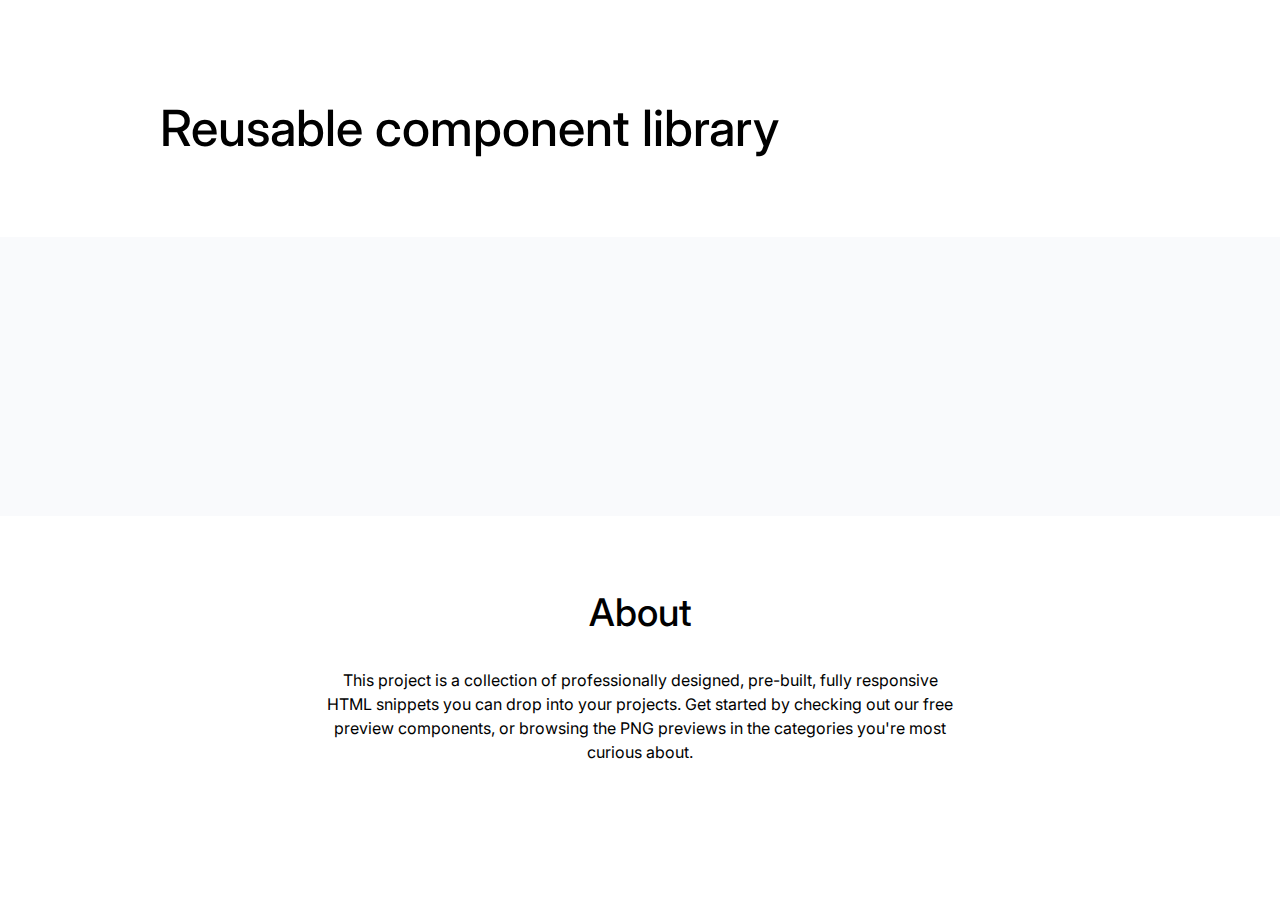
<file: index.html>
<!DOCTYPE html>
<!-- Главная страница -->
<html lang="ru">
    <head>
        <link rel="stylesheet" href="./assets/css/main.css">
    </head>
    <body>
        <div class="page">
            <header class="header">
                <section class="section">
                    <h1 class="header__title">Reusable component library</h1>
                </section>
            </header>
            <main class="main__section">
                <section class="section"></section>
            </main>
            <footer class="footer">
                <h5 class="footer__title">About</h5>
                <p class="footer__content">This project is a collection of professionally designed,
                    pre-built, fully responsive HTML snippets you can drop into your projects.
                    Get started by checking out our free preview components, or browsing the PNG previews in the
                    categories you're most curious about.</p>
            </footer>
        </div>
    </body>
</html>
</file>
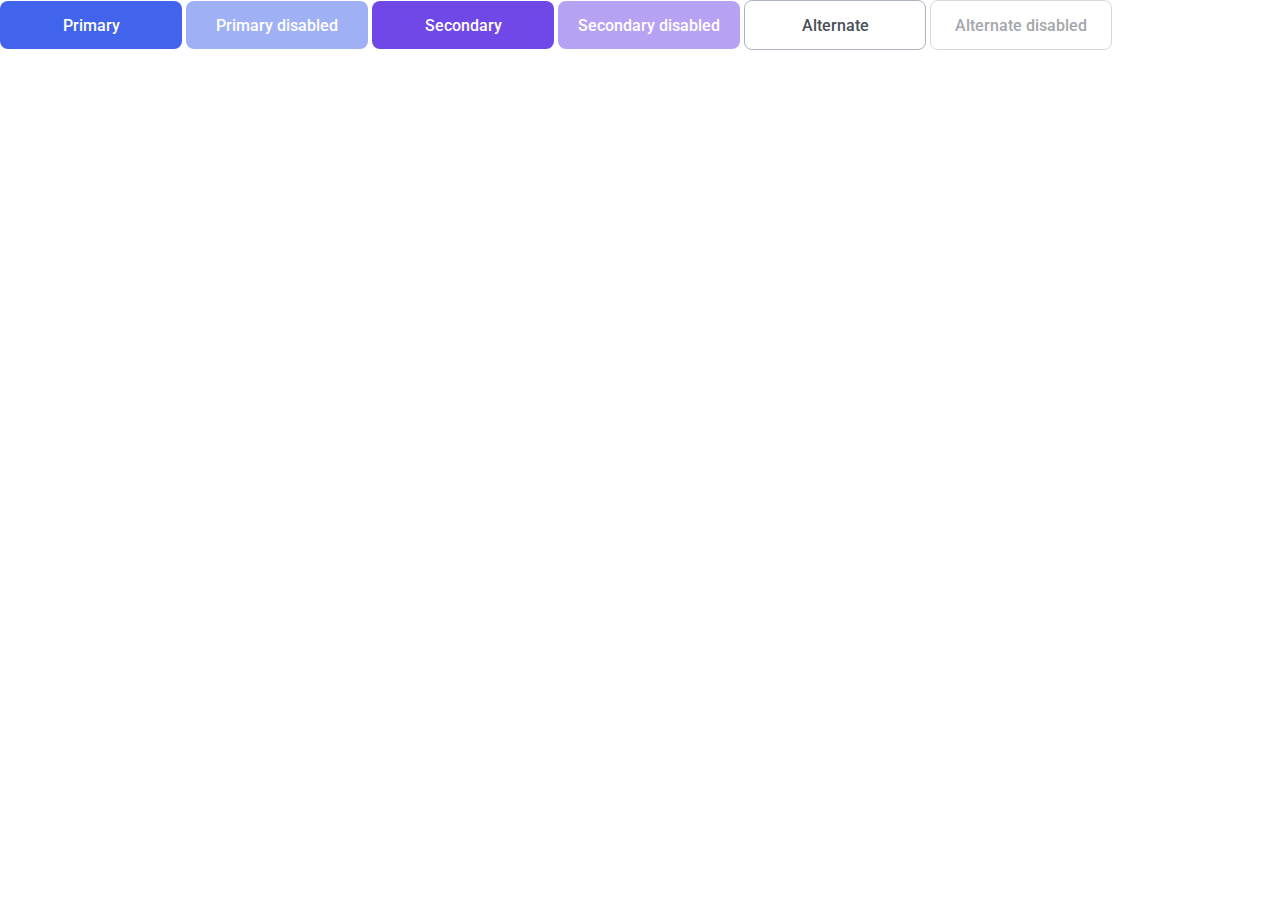
<file: 03-lection1/01-button/index.html>
<!DOCTYPE html>
<!-- Страница с кнопкой -->
<html lang="ru">
    <head>
        <link rel="stylesheet" href="../../assets/css/main.css">
        <link rel="stylesheet" href="./button.css">
    </head>
    <body>
        <button class="button button_primary">
            Primary
        </button>
        <button class="button button_primary" disabled>
            Primary disabled
        </button>
        <button class="button button_secondary">
            Secondary
        </button>
        <button class="button button_secondary" disabled>
            Secondary disabled
        </button>
        <button class="button button_alternate">
            Alternate
        </button>
        <button class="button button_alternate" disabled>
            Alternate disabled
        </button>
    </body>
</html>
</file>
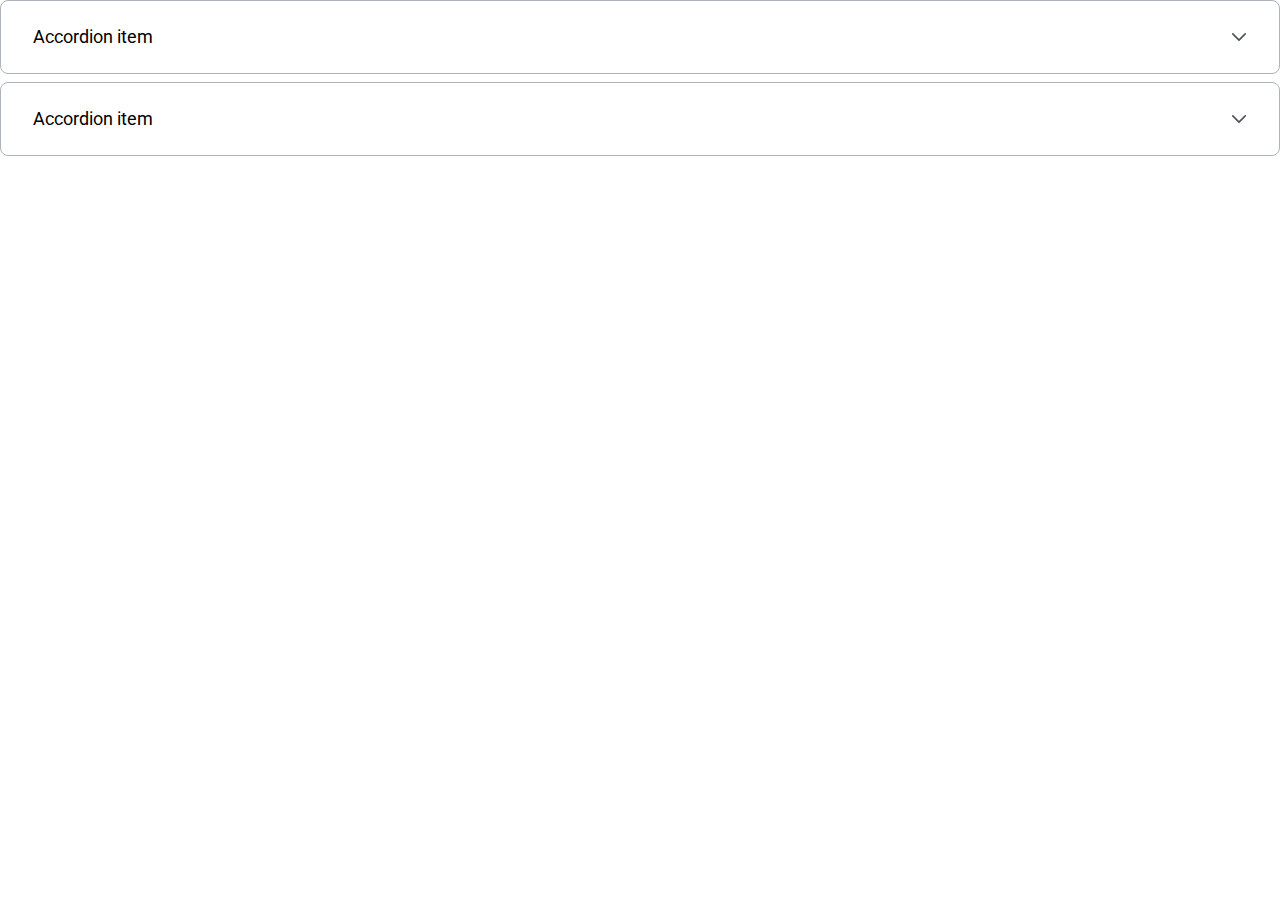
<file: 03-lection1/02-accordion/index.html>
<!DOCTYPE html>
<!-- Страница с аккордеоном -->
<html lang="ru">
    <head>
        <link rel="stylesheet" href="../../assets/css/main.css">
        <link rel="stylesheet" href="./accordion.css">
    </head>
    <body>
    <div class="accordion">
        <details class="accordion__item">
            <summary class="accordion__summary">
                Accordion item
            </summary>
            <p class="accordion__paragraph">
                Amet minim mollit non deserunt ullamco est sit aliqua dolor do amet sint. Velit officia consequat duis enim velit mollit. Exercitation veniam consequat sunt nostrud amet.
            </p>
        </details>
        <details class="accordion__item">
            <summary class="accordion__summary">
                Accordion item
            </summary>
            <p class="accordion__paragraph">
                Amet minim mollit non deserunt ullamco est sit aliqua dolor do amet sint. Velit officia consequat duis enim velit mollit. Exercitation veniam consequat sunt nostrud amet.
            </p>
        </details>
    </div>
    </body>
</html>
</file>
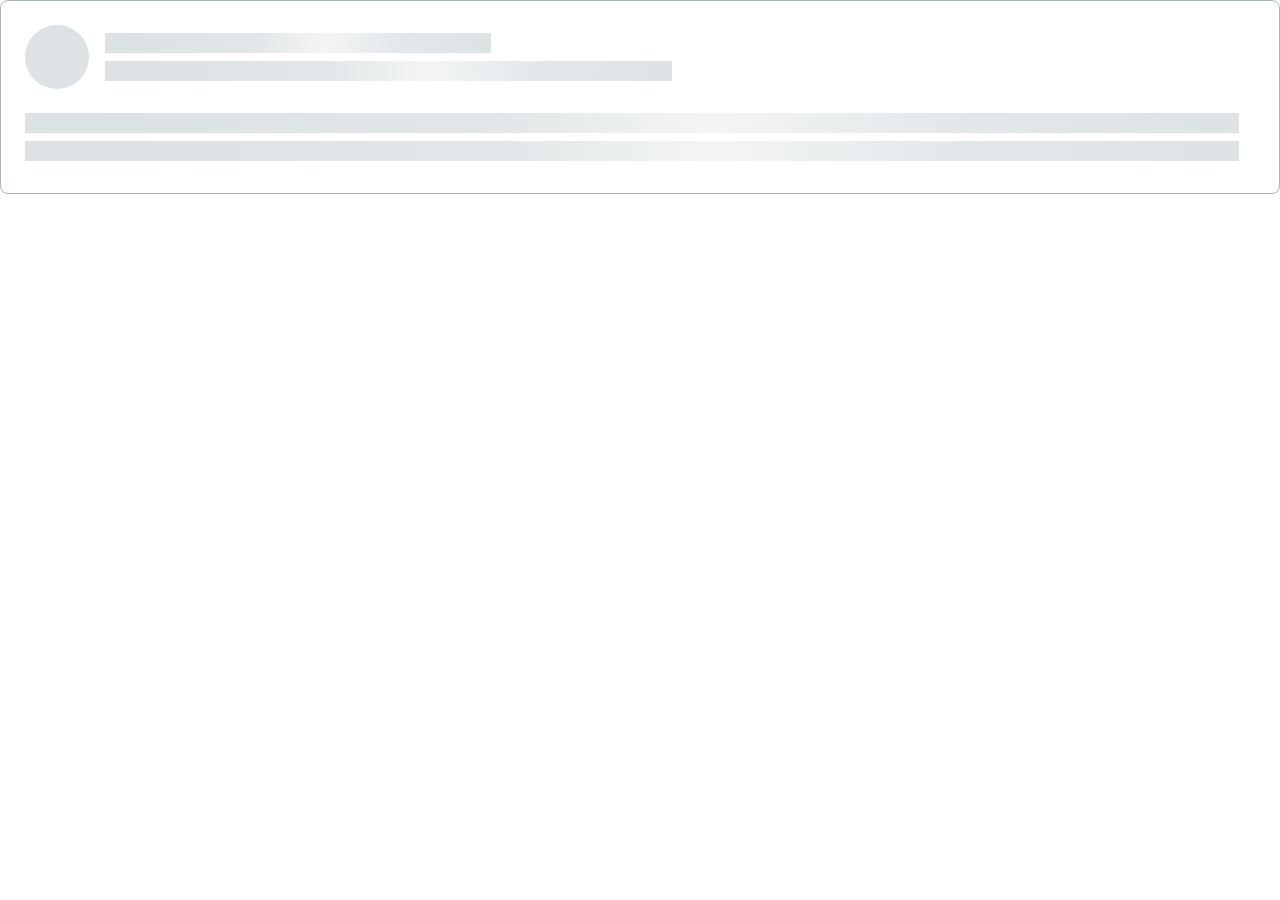
<file: 04-lection2/02-skeleton/index.html>
<!DOCTYPE html>
<!-- Страница со скелетоном -->
<html lang="ru">
    <head>
        <link rel="stylesheet" href="../../assets/css/main.css">
        <link rel="stylesheet" href="./skeleton.css">
    </head>
    <body>
        <div class="skeleton">
            <div class="skeleton__header">
                <div class="skeleton__avatar"></div>
                <div class="skeleton__wrapper">
                    <div class="skeleton__line skeleton__line_short"></div>
                    <div class="skeleton__line skeleton__line_half"></div>
                </div>
            </div>
            <div class="skeleton__line"></div>
            <div class="skeleton__line"></div>
        </div>
    </body>
</html>
</file>
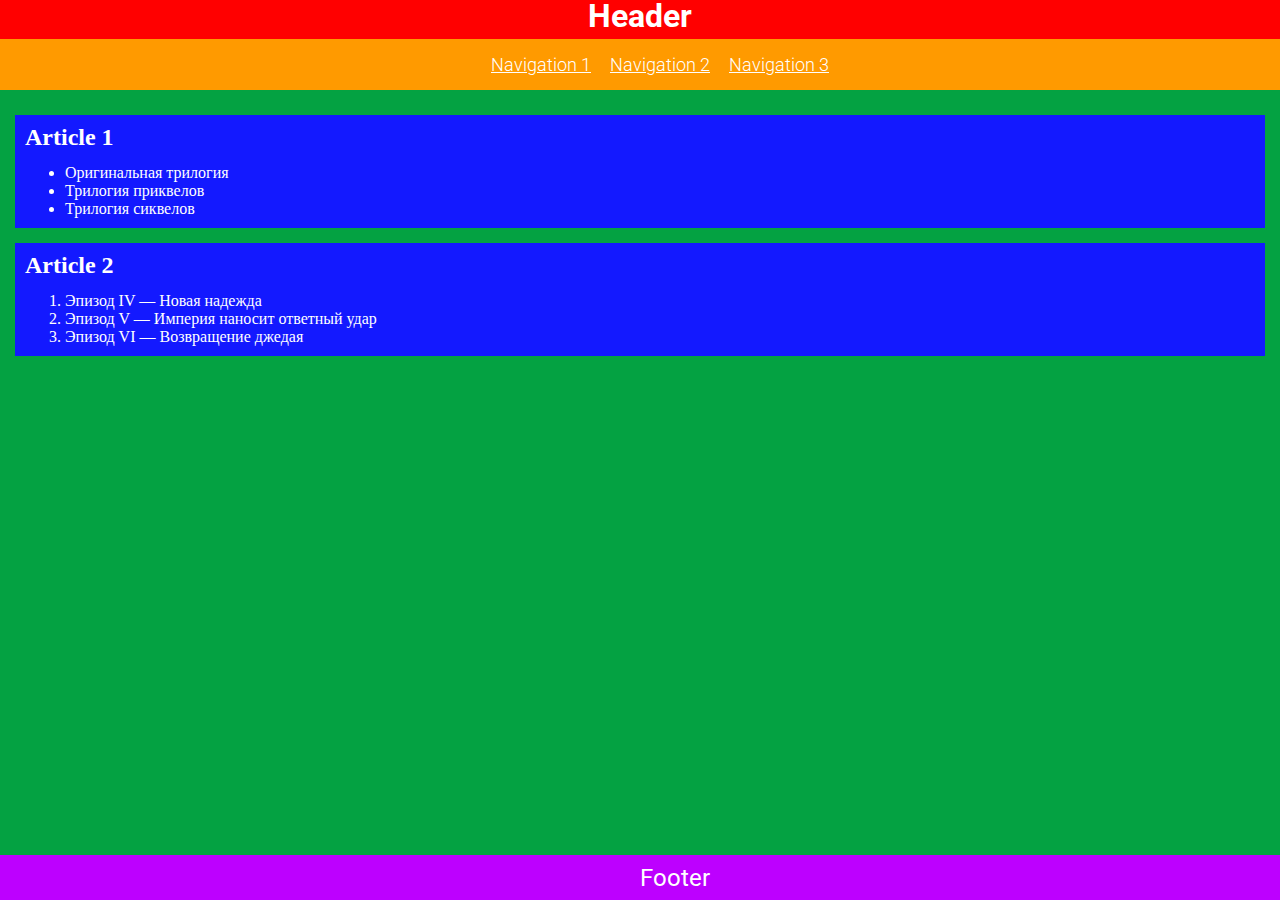
<file: 02-dz0/01-semantic-mockup/solution.html>
<!doctype html>
<html lang="en">
<head>
    <meta charset="UTF-8">
    <meta name="viewport"
          content="width=device-width, user-scalable=no, initial-scale=1.0, maximum-scale=1.0, minimum-scale=1.0">
    <meta http-equiv="X-UA-Compatible" content="ie=edge">
    <link rel="stylesheet" href="./styles.css">
    <title>Document</title>
</head>
<body>
    <header>
        <h1 class="header__title">
            Header
        </h1>
        <nav>
            <ul>
                <li class="navigation__item">
                    <a href="" class="navigation__link">
                        Navigation 1
                    </a>
                </li>
                <li class="navigation__item">
                    <a href="" class="navigation__link">
                        Navigation 2
                    </a>
                </li>
                <li class="navigation__item">
                    <a href="" class="navigation__link">
                        Navigation 3
                    </a>
                </li>
            </ul>
        </nav>
    </header>
    <main>
        <article>
            <h2 class="article__title">
                Article 1
            </h2>
            <ul>
                <li>Оригинальная трилогия</li>
                <li>Трилогия приквелов</li>
                <li>Трилогия сиквелов</li>
            </ul>
        </article>
        <article>
            <h2 class="article__title">
                Article 2
            </h2>
            <ol>
                <li>Эпизод IV — Новая надежда</li>
                <li>Эпизод V — Империя наносит ответный удар</li>
                <li>Эпизод VI — Возвращение джедая</li>
            </ol>
        </article>
    </main>
    <div class="footer">
        <span class="footer__copyright">
            Footer
        </span>
    </div>
</body>
</html>
</file>
<file: 03-lection1/01-button/button.css>
/* Стилизация кнопки */

.button {
    border: none;
    outline: none;

    display: inline-block;
    border-radius: 8px;
    padding: 15px 20px 14px;
    text-align: center;
    font-size: 16px;
    line-height: 19px;
    font-weight: 500;
    cursor: pointer;
    min-width: 182px;
}

.button:disabled {
    opacity: 0.5;
    cursor: default;
}

/* Primary */

.button_primary {
    background: #4263EB;
    color: #FFFFFF;

    transition: opacity 200ms ease-in-out, background 200ms ease-in-out;
}

.button_primary:hover {
    background: #2342C0;
}

/* Возвращаем цвет на такой же, какой был у primary */
.button_primary:hover:disabled {
    background: #4263EB;
}

/* Secondary */

.button_secondary {
    background: #7048E8;
    color: #FFFFFF;

    transition: opacity 200ms ease-in-out, background 200ms ease-in-out;
}

/* Альтернатива возвращению цвета */
.button_secondary:hover:not(:disabled) {
    background: #5028C6;
}

/* Alternate */

.button_alternate {
    border: 1px solid #ACB5BD;
    background: transparent;
    color: #495057;

    transition: border-color 0.2s ease-in-out;
}

/* Альтернатива возвращению цвета */
.button_alternate:hover:not(:disabled) {
    border-color: #212429;
}
</file>
<file: 03-lection1/02-accordion/accordion.css>
/* Стилизация аккордеона */
.accordion__item {
    box-sizing: border-box;
    border: 1px solid var(--grey-3);
    padding: 24px 32px;
    border-radius: 8px;
    font-family: 'Inter', sans-serif;
    font-size: 18px;
    line-height: 24px;
    cursor: pointer;
}

.accordion__item:not(:last-child) {
    margin-bottom: 8px;
}

.accordion__summary {
    display: flex;
    align-items: center;
    justify-content: space-between;
}

.accordion__summary::-webkit-details-marker {
    display: none;
}

.accordion__summary:after {
    content: '';
    display: block;
    width: 16px;
    height: 8px;
    background-image: url("../../assets/images/accordion-arrow.svg");
    background-size: contain;
    background-repeat: no-repeat;
    background-position: center;
    will-change: transform;
    transform-origin: center;
    transition: transform .2s ease-in-out;
}

.accordion__item,
.accordion__paragraph {
    font-family: 'Inter', sans-serif;
    font-size: 18px;
    line-height: 24px;
}

.accordion__item[open] .accordion__summary:after{
    transform: rotate(180deg);
}
</file>
<file: 04-lection2/02-skeleton/skeleton.css>
.skeleton {
    box-sizing: border-box;
    padding: 24px 40px 32px 24px;
    border: 1px solid var(--grey-3);
    border-radius: 8px;
}

.skeleton__header {
    display: flex;
    align-items: center;
    margin-bottom: 24px;
}

.skeleton__wrapper {
    flex: 1;
    margin-left: 16px;
}

.skeleton__avatar {
    width: 64px;
    height: 64px;
    border-radius: 50%;
    background-color: var( --grey-2);
}

.skeleton__line {
    width: 100%;
    height: 20px;
    background: var(--gradient-backgroud);
}

.skeleton__line_half {
    width: 50%;
}

.skeleton__line_short {
    width: 34%;
}

.skeleton__line:not(:last-child) {
    margin-bottom: 8px;
}
</file>
<file: 02-dz0/01-semantic-mockup/styles.css>
@import url('https://fonts.googleapis.com/css2?family=Roboto:wght@300;400&display=swap');

html,
body {
    margin: 0;
    padding: 0;
    height: 100%;
}

h1, h2, h3, h4, h5, h6 {
    margin: 0;
    line-height: 1;
}

ul, ol {
    margin: 0;
}

header {
    display: flex;
    flex-direction: column;
    justify-content: space-between;
    height: 10%;
    background-color: #ff0000;
    color: #ffffff;
    font-family: 'Roboto', sans-serif;
}

.header__title {
    text-align: center;
}

nav {
    background-color: #ff9a00;
    box-sizing: border-box;
    padding: 15px 0;
    text-align: center;
}

.navigation__item {
    display: inline-block;
}

.navigation__item:not(:last-child) {
    margin-right: 15px;
}

.navigation__link {
    color: #ffffff;
    font-size: 18px;
    font-weight: 300;
}

nav a:not(:last-child) {
    margin-right: 15px;
}

main {
    height: 85%;
    background-color: #04a242;
    box-sizing: border-box;
    padding: 25px 15px 15px;
}

article {
    background-color: #1319ff;
    color: #ffffff;
    box-sizing: border-box;
    padding: 10px;
}

article:not(:last-child) {
    margin-bottom: 15px;
}

.article__title {
    margin-bottom: 15px;
}

.footer {
    position: relative;
    height: 5%;
    background-color: #bd00ff;
    color: #ffffff;
    font-family: 'Roboto', sans-serif;
}

.footer__copyright {
    position: absolute;
    left: 50%;
    top: 50%;
    transform: translateY(-50%);
    font-size: 24px;
    line-height: 1;
}
</file>
<file: assets/css/main.css>
@import 'normalize.css';
@import '../fonts/fonts.css';
@import '../../components/page/page.css';
@import '../../components/header/header.css';
@import '../../components/section/section.css';
@import '../../components/footer/footer.css';
@import '../../components/main-section/main-section.css';

body, html {
    height: 100%;
}

h1, h5, p {
    margin: 0;
}

:root {
    --white: #ffffff;
    --black: #212429;
    --pink: #F784AD;
    --purple: #7048E8;
    --purple-2: #5028C6;
    --blue: #374FC7;
    --blue-2: #4263EB;
    --blue-3: #2342C0;
    --red: #F03D3E;
    --grey-1: #F8F9FA;
    --grey-2: #DDE2E5;
    --grey-3: #ACB5BD;
    --grey-4: #495057;
    --grey-5: #F9FAFC;

    --error: var(--red);
    --success: var(--blue);

    --primary: var(--blue);
    --secondary: var(--purple);

    --gradient-backgroud: linear-gradient(92.51deg, var(--grey-2) 6.44%, #E2E6E8 38.47%, #F3F5F5 56.48%, #E3E7EA 77.5%, var(--grey-2) 102.52%);
}

* {
    font-family: 'Roboto', sans-serif;
}
</file>
